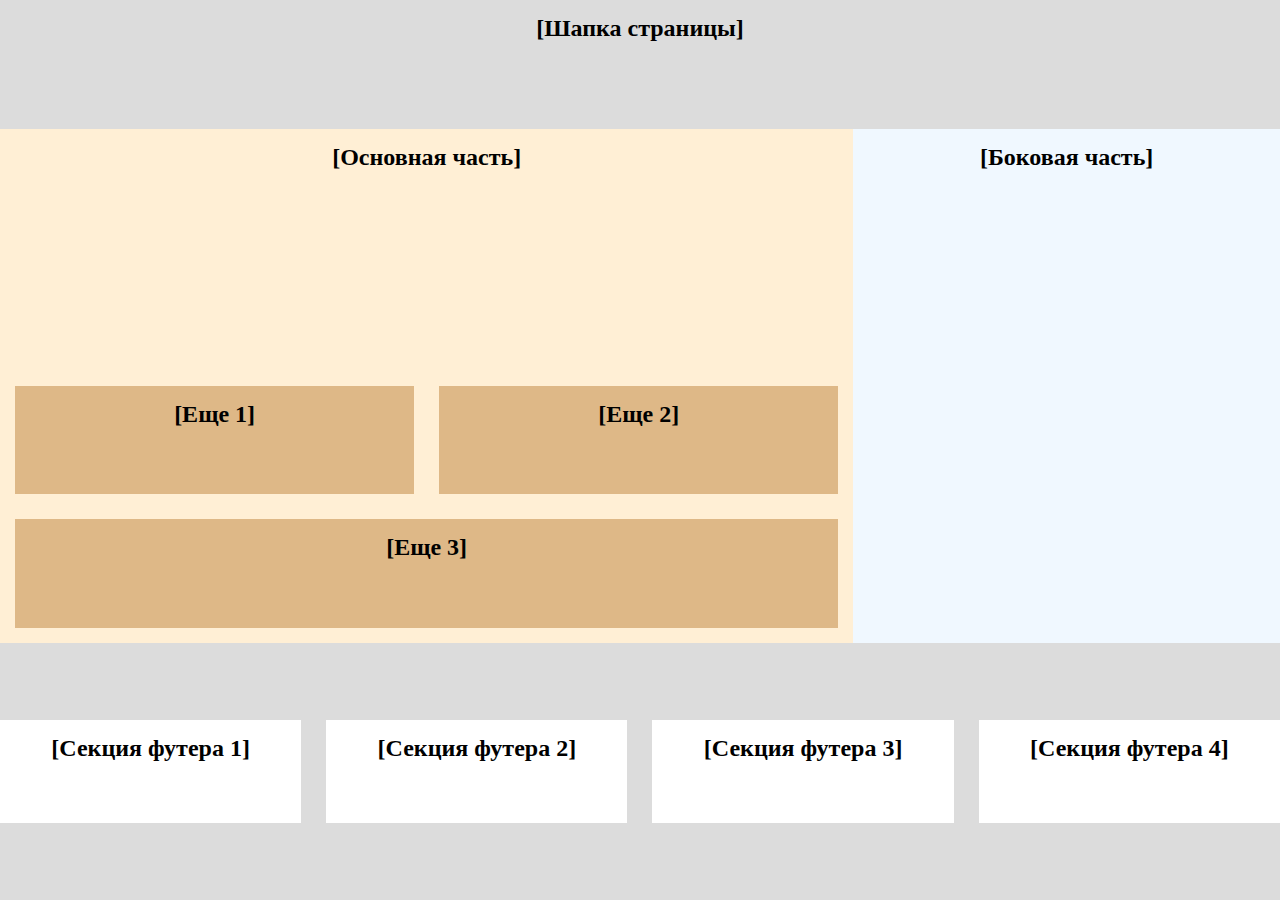
<file: layout/adaptive/index.html>
<!DOCTYPE html>
<html lang="ru">
<head>
    <meta charset="UTF-8">
    <meta name="viewport" content="width=device-width, initial-scale=1.0">
    <link rel="stylesheet" href="styles/normalize.css">
    <link rel="stylesheet" href="styles/style.css">
    <title>Sweet Disposition vol.4 adaptive</title>
</head>
<body>
    <div class="container">
        <header class="header">
            [Шапка страницы]
        </header>
        <main class="main">
            <div class="inside_main">
                <section class="info">
                    [Основная часть]
                </section>
                <section class="first">
                    [Еще 1]
                </section>
                <section class="second">
                    [Еще 2]
                </section>
                <section class="third">
                    [Еще 3]
                </section>
            </div>
        </main>
        <aside class="sidebar">
            [Боковая часть]
        </aside>
        <footer class="footer">
            <div class="bottom">
                <section class="bot_1">
                    [Секция футера 1]
                </section>
                <section class="bot_2">
                    [Секция футера 2]
                </section>
                <section class="bot_3">
                    [Секция футера 3]
                </section>
                <section class="bot_4">
                    [Секция футера 4]
                </section>
            </div>
        </footer>
    </div>
</body>
</html>
</file>
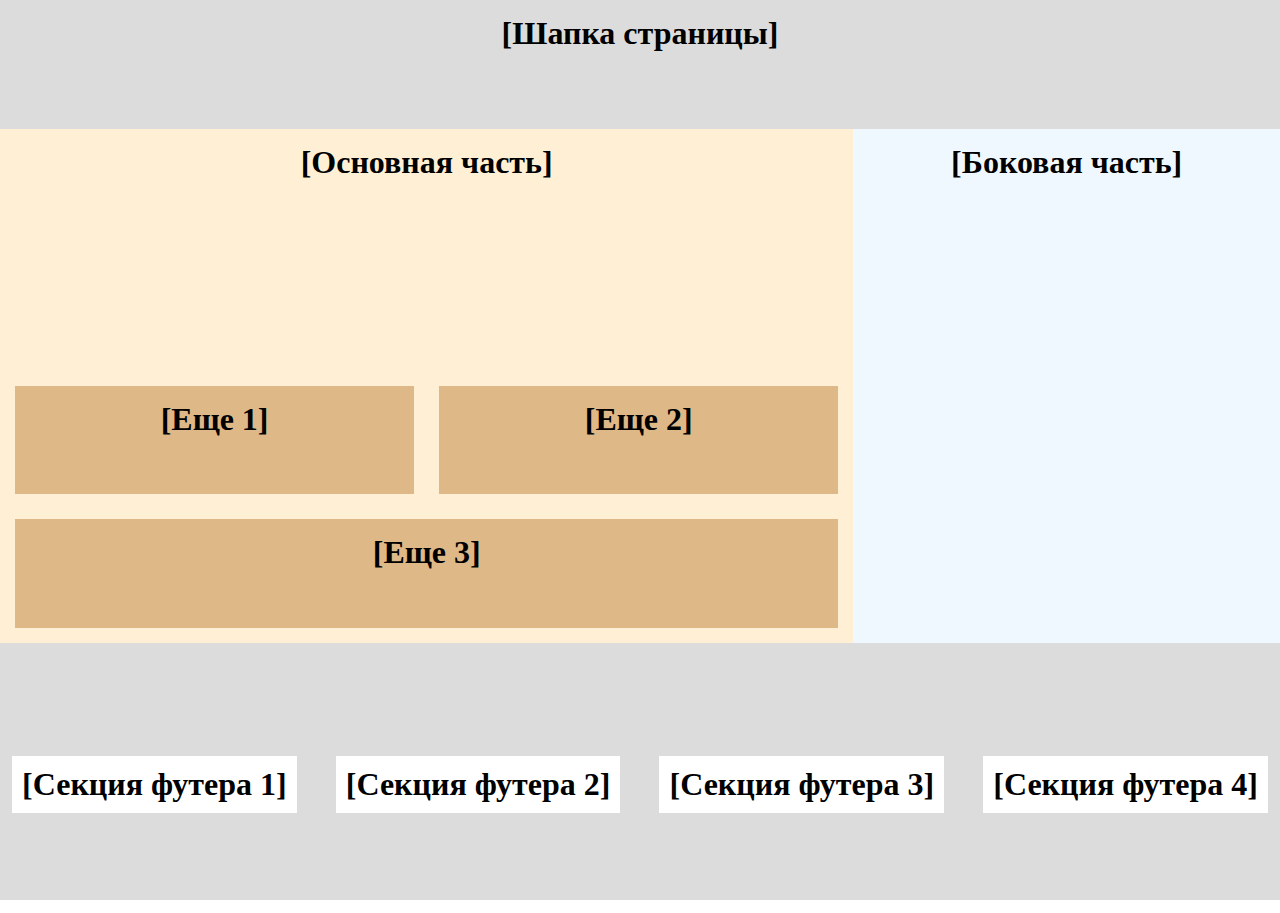
<file: layout/responsive/index.html>
<!DOCTYPE html>
<html lang="ru">
<head>
    <meta charset="UTF-8">
    <meta name="viewport" content="width=device-width, initial-scale=1.0">
    <link rel="stylesheet" href="styles/normalize.css">
    <link rel="stylesheet" href="styles/style.css">
    <title>Sweet Disposition vol.3 responsive</title>
</head>
<body>
    <div class="container">
        <header class="header">
            [Шапка страницы]
        </header>
        <main class="main">
            <div class="inside_main">
                <section class="info">
                    [Основная часть]
                </section>
                <section class="first">
                    [Еще 1]
                </section>
                <section class="second">
                    [Еще 2]
                </section>
                <section class="third">
                    [Еще 3]
                </section>
            </div>
        </main>
        <aside class="sidebar">
            [Боковая часть]
        </aside>
        <footer class="footer">
            <div class="bottom">
                <section class="bot_1">
                    [Секция футера 1]
                </section>
                <section class="bot_2">
                    [Секция футера 2]
                </section>
                <section class="bot_3">
                    [Секция футера 3]
                </section>
                <section class="bot_4">
                    [Секция футера 4]
                </section>
            </div>
        </footer>
    </div>
</body>
</html>
</file>
<file: layout/adaptive/styles/style.css>
.container {
    display: grid;
    grid-template-columns: 2fr 1fr;
    grid-template-rows: 1fr 4fr 2fr;
    width: 100vw;
    height: 100vh;
    font-size: 1.5rem;
    font-weight: 700;
}
.header {
    grid-column: 1 / 3;
    grid-row: 1 / 2;
    background-color: gainsboro;
    text-align: center;
    padding: 15px;
}
.main {
    grid-column: 1 / 2;
    grid-row: 2 / 3;
    background-color: papayawhip;
    text-align: center;
    padding: 15px;
}
.sidebar {
    grid-column: 2 / 3;
    grid-row: 2 / 3;
    background-color: aliceblue;
    text-align: center;
    padding: 15px;
}
.footer {
    grid-column: 1 /3;
    grid-row: 3 / 4;
    background-color: gainsboro;
}
.inside_main {
    display: grid;
    width: 100%;
    height: 100%;
    grid-template-columns: 1fr 1fr;
    grid-template-rows: 2fr 1fr 1fr;
    gap: 25px;
}
.info {
    grid-column: 1 / 3;
    grid-row: 1 / 2;
}
.first {
    grid-column: 1 / 2;
    grid-row: 2 / 3;
    background-color: burlywood;
    text-align: center;
    padding: 15px;
}
.second {
    grid-column: 2 / 3;
    grid-row: 2 / 3;
    background-color: burlywood;
    text-align: center;
    padding: 15px;
}
.third {
    grid-column: 1 / 3;
    grid-row: 3 / 4;
    background-color: burlywood;
    text-align: center;
    padding: 15px;
}
.bottom {
    display: grid;
    width: 100%;
    height: 100%;
    grid-template-columns: 1fr 1fr 1fr 1fr;
    grid-template-rows: 1fr 2fr 1fr;
    justify-content: space-around;
    gap: 25px;
}
.bot_1 {
    grid-column: 1 / 2;
    grid-row: 2 / 3;
    background-color: white;
    text-align: center;
    padding: 15px;
}
.bot_2 {
    grid-column: 2 / 3;
    grid-row: 2 / 3;
    background-color: white;
    text-align: center;
    padding: 15px;
}
.bot_3 {
    grid-column: 3 / 4;
    grid-row: 2 / 3;
    background-color: white;
    text-align: center;
    padding: 15px;
}
.bot_4 {
    grid-column: 4 / 5;
    grid-row: 2 / 3;
    background-color: white;
    text-align: center;
    padding: 15px;
}
@media screen and (max-width: 650px) {
    .bottom {
        display: flex;
        flex-direction: column;
        justify-content: space-around;
        align-items: center;
        padding-top: 1vw;
    }
    .inside_main {
        display: flex;
        flex-direction: column;
        width: 100vw;
    }
    .sidebar {
        display: none;
    }
}
</file>
<file: layout/responsive/styles/style.css>
.container {
    display: grid;
    grid-template-columns: 2fr 1fr;
    grid-template-rows: 1fr 4fr 2fr;
    width: 100vw;
    height: 100vh;
    font-size: 2rem;
    font-weight: 700;
}
.header {
    grid-column: 1 / 3;
    grid-row: 1 / 2;
    background-color: gainsboro;
    text-align: center;
    padding: 15px;
}
.main {
    grid-column: 1 / 2;
    grid-row: 2 / 3;
    background-color: papayawhip;
    text-align: center;
    padding: 15px;
}
.sidebar {
    grid-column: 2 / 3;
    grid-row: 2 / 3;
    background-color: aliceblue;
    text-align: center;
    padding: 15px;
}
.footer {
    grid-column: 1 /3;
    grid-row: 3 / 4;
    background-color: gainsboro;
}
.inside_main {
    display: grid;
    width: 100%;
    height: 100%;
    grid-template-columns: 1fr 1fr;
    grid-template-rows: 2fr 1fr 1fr;
    gap: 25px;
}
.info {
    grid-column: 1 / 3;
    grid-row: 1 / 2;
}
.first {
    grid-column: 1 / 2;
    grid-row: 2 / 3;
    background-color: burlywood;
    text-align: center;
    padding: 15px;
}
.second {
    grid-column: 2 / 3;
    grid-row: 2 / 3;
    background-color: burlywood;
    text-align: center;
    padding: 15px;
}
.third {
    grid-column: 1 / 3;
    grid-row: 3 / 4;
    background-color: burlywood;
    text-align: center;
    padding: 15px;
}
.bottom {
    display: flex;
    flex-wrap: wrap;
    width: 100%;
    height: 100%;
    justify-content: space-around;
    align-items: center;
    gap: 15px;
    padding-top: 1vw;
}
.bottom section {
    background-color: white;
    padding: 10px;
}
</file>
